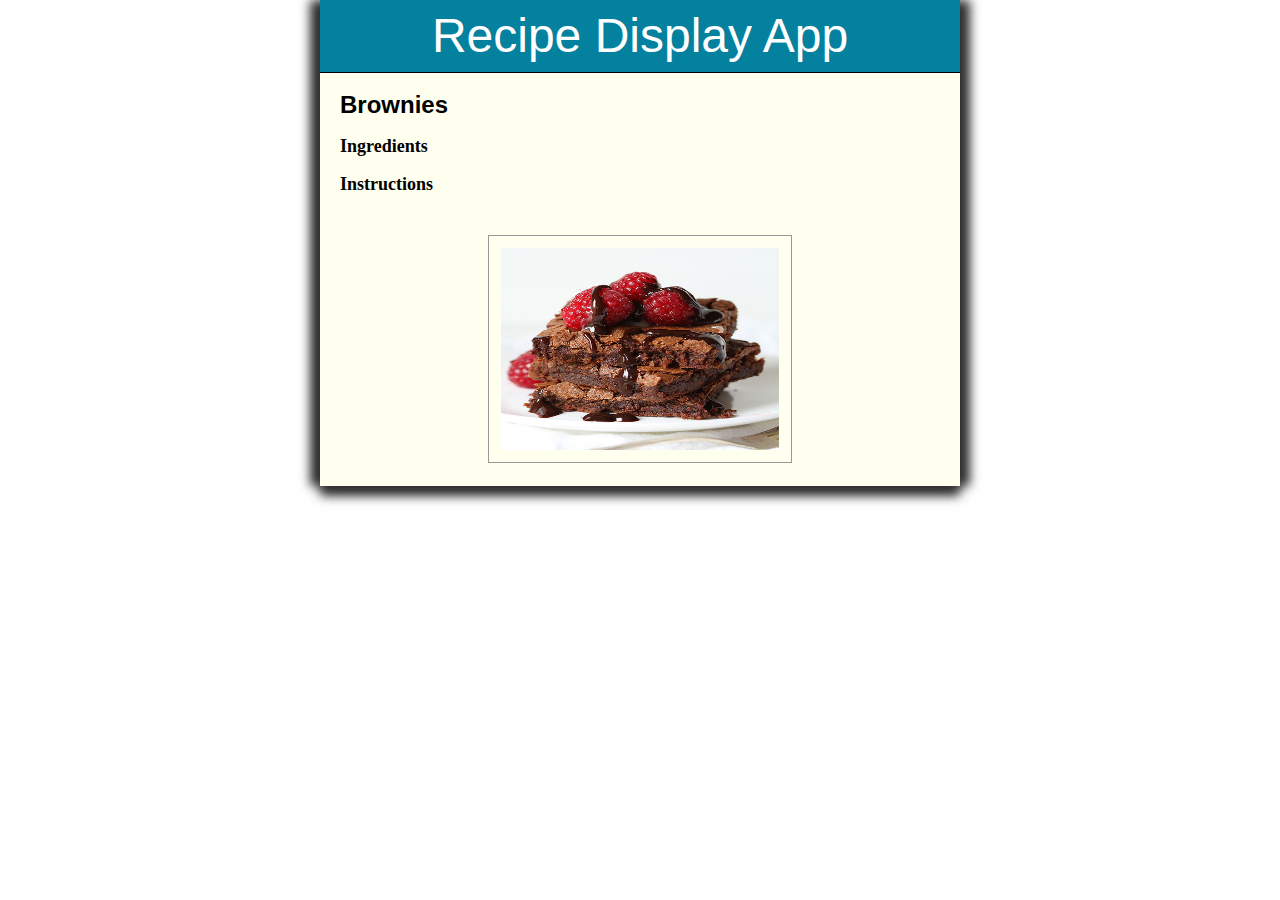
<file: Lesson7_Assignment/index.htm>
<!DOCTYPE html>
<html>
<head>
   <!--
      Project Name:  Recipe Display Application
      
      Author: Sophia Gallo
      
      Date:   April 6, 2016

      Filename: index.htm
   -->  
   <meta charset="utf-8" />
   <meta name="viewport" content="width=device-width,initial-scale=1.0">
   <title>Recipe Display Application</title>
   <link rel="stylesheet" href="styles.css" />
   <script src="modernizr.custom.05819.js"></script>
</head>

<body>
   <header>
      <h1>
         Recipe Display App
      </h1>
   </header>

   <article>
      <h2>Brownies</h2>
      <h3>Ingredients</h3>
      <ul class="ingr">
         <li>1 stick butter</li>
         <li>6-1/2 oz 70% dark chocolate</li>
         <li>1/4 t salt</li>
         <li>1/2 t vanilla</li>
         <li>1 c sugar</li>
         <li>2 eggs (at room temperature)</li>
         <li>1/2 c flour</li>
         <li>1 c broken walnuts (optional)</li>
      </ul>
      <h3>Instructions</h3>
      <div class="instr">
         <p>Preheat oven to 325.</p>
         <p>Melt together butter and dark chocolate. Allow to cool to room temperature.</p>
         <p>Mix in salt, vanilla, and sugar.</p>
         <p>Stir in eggs, one at a time.</p>
         <p>Add flour, then stir until almost combined.</p>
         <p>Add walnuts (if using), then stir once or twice.</p>
         <p>Butter and flour an 8 x 8 glass baking dish, then pour batter into dish and jiggle gently to distribute to corners.</p>
         <p>Bake on center rack for 35 minutes, or until a toothpick or sharp knife comes out sticky, with just a few crumbs but not wet.</p>
      </div>
      <br><br>
      <center><img src="brownie.jpg" alt="BrownieApplication" style="width:304px;height:228px;">
      </center>
   </article>

<script src="jquery-1.11.1.min.js"> </script>
<script src="script.js"> </script>

</body>
</html>
</file>
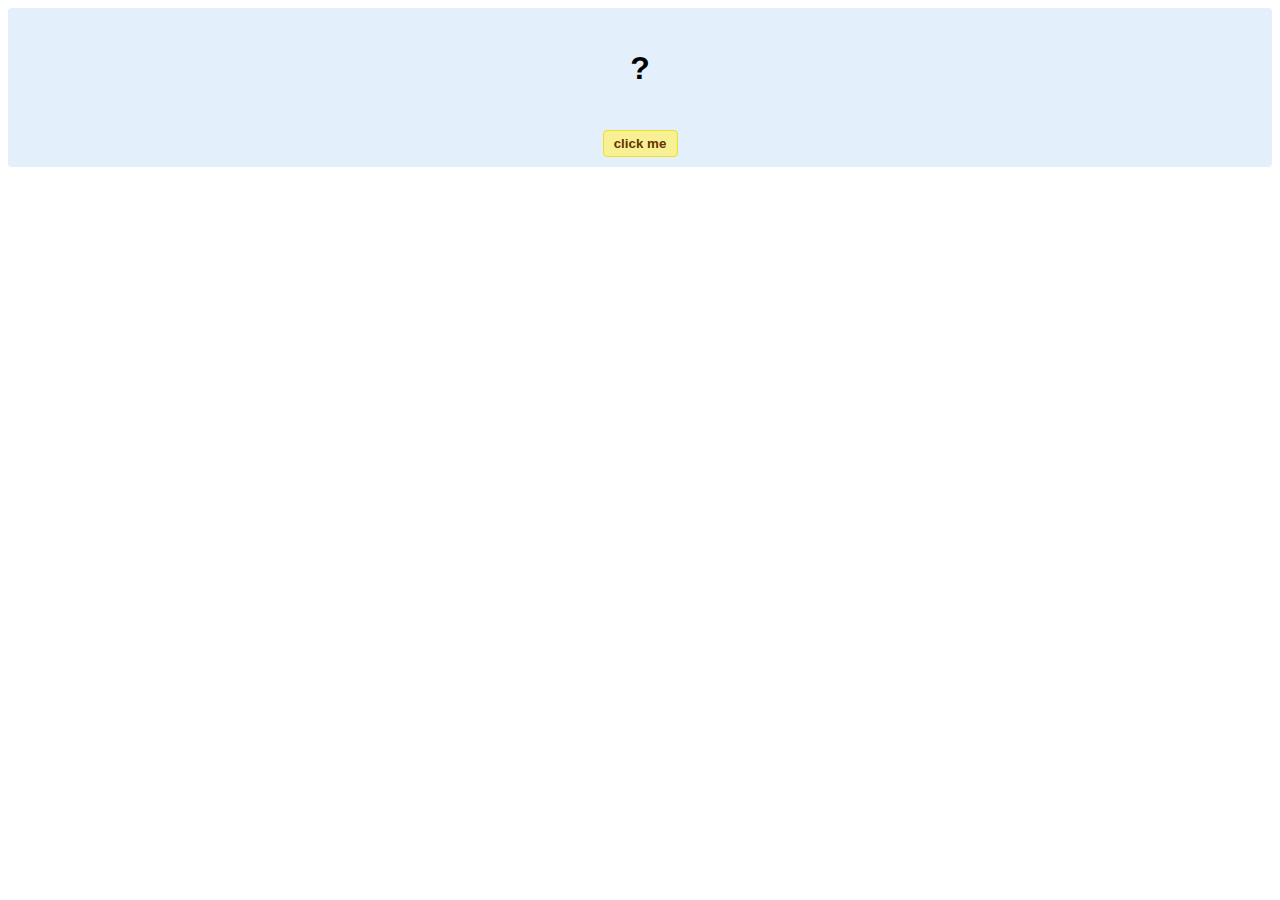
<file: hello-world.html>
<!DOCTYPE html>
<!-- HTML5 Hello world by kirupa - http://www.kirupa.com/html5/getting_your_feet_wet_html5_pg1.htm -->
<html lang="en-us">

<head>
<meta charset="utf-8">
<title>Hello...</title>
<style type="text/css">
#mainContent {
	font-family: Arial, Helvetica, sans-serif;
	font-size: xx-large;
	font-weight: bold;
	background-color: #E3F0FB;
	border-radius: 4px;
	padding: 10px;
	text-align: center;
}
.buttonStyle {
	border-radius: 4px;
	border: thin solid #F0E020;
	padding: 5px;
	background-color: #F8F094;
	font-family: "Segoe UI", Tahoma, Geneva, Verdana, sans-serif;
	font-weight: bold;
	color: #663300;
	width: 75px;
}

.buttonStyle:hover {
	border: thin solid #FFCC00;
	background-color: #FCF9D6;
	color: #996633;
	cursor: pointer;
}
.buttonStyle:active {
	border: thin solid #99CC00;
	background-color: #F5FFD2;
	color: #669900;
	cursor: pointer;
}

</style>
</head>

<body>
<div id="mainContent">
<p id="helloText">?</p>
<button id="clickButton" class="buttonStyle">click me</button>
</div>
<script> 
var myButton = document.getElementById("clickButton");
var myText = document.getElementById("helloText");

myButton.addEventListener('click', doSomething, false)

function doSomething() {
	myText.textContent = "hello, world!";
}
</script>

</body>
</html>
</file>
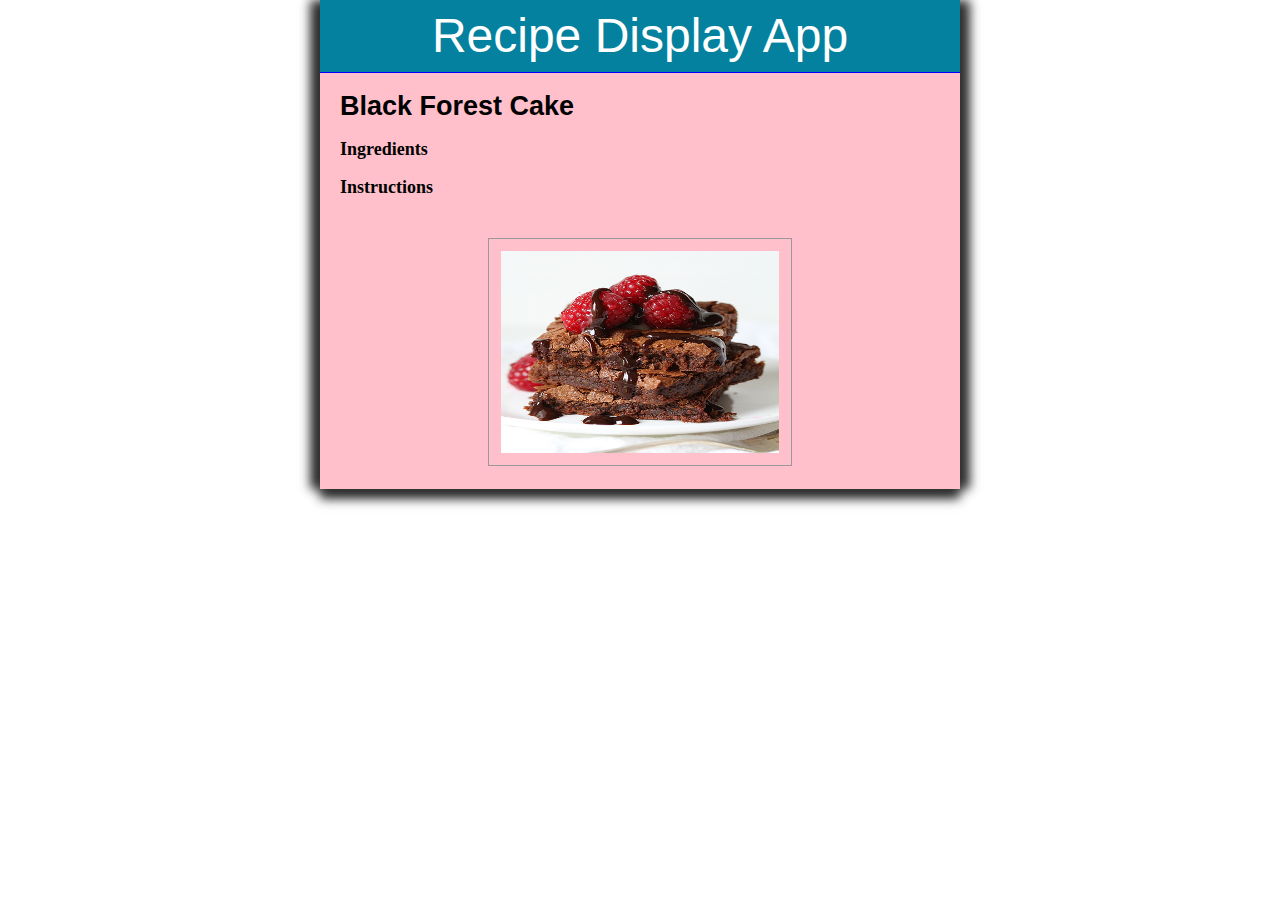
<file: Lesson7_MyRecipe/myRecipe.htm>
<!DOCTYPE html>
<html>
<head>
   <!--
      Project Name:  Recipe Display Application
      
      Author: Sophia Gallo
      
      Date:   April 6, 2016

      Filename: index.htm
   -->  
   <meta charset="utf-8" />
   <meta name="viewport" content="width=device-width,initial-scale=1.0">
   <title>Recipe Display Application</title>
   <link rel="stylesheet" href="styles.css" />
   <script src="modernizr.custom.05819.js"></script>
</head>

<body>
   <header>
      <h1>
         Recipe Display App
      </h1>
   </header>

   <article>
      <h2>Black Forest Cake</h2>
      <h3>Ingredients</h3>
      <ul class="ingr">
         <li>2 1/8 cups all-purpose flour</li>
         <li>2 cups white sugar</li>
         <li>3/4 cup unsweetened cocoa powder</li>
         <li>1 1/2 teaspoons baking powder</li>
         <li>3/4 teaspoon baking soda</li>
         <li>3/4 teaspoon salt</li>
         <li>3 eggs</li>
         <li>1 cup milk</li>
         <li>1/2 cup vegetable oil</li>
         <li>1 tablespoon vanilla extract</li>
         <li>1/4 cup cornstarch</li>
      </ul>
      <h3>Instructions</h3>
      <div class="instr">
         <p>Preheat oven to 350.</p>
         <p>Grease and flour two 9 inch, round cake pans; cover bottoms with waxed paper.</p>
         <p>In a large bowl, combine flour, 2 cups sugar, cocoa, baking powder, baking soda, and salt. Add eggs, milk, oil, and 1 tablespoon vanilla; beat until well blended. Pour batter into prepared pans.</p>
         <p>Bake for 35 minutes, or until wooden toothpick inserted in centers comes out clean. Cool layers in pans on wire racks 10 minutes. Loosen edges, and remove to racks to cool completely.</p>
      </div>
      <br><br>
      <center><img src="brownie.jpg" alt="BrownieApplication" style="width:304px;height:228px;">
      </center>
   </article>

<script src="jquery-1.11.1.min.js"> </script>
<script src="myRecipe.js"> </script>

</body>
</html>
</file>
<file: Lesson7_Assignment/styles.css>
/*    Project Name:  Recipe Display Application
      Filename: styles.css
*/

/* apply a natural box layout model to all elements */
* {
   -moz-box-sizing: border-box;
   -webkit-box-sizing: border-box;
   box-sizing: border-box;
}

/* reset rules */
html, body, div, span, applet, object, iframe,
h1, h2, h3, h4, h5, h6, p, blockquote, pre,
a, abbr, acronym, address, big, cite, code,
del, dfn, em, img, ins, kbd, q, s, samp,
small, strike, strong, sub, sup, tt, var,
b, u, i, center,
dl, dt, dd, ol, ul, li,
fieldset, form, label, legend,
table, caption, tbody, tfoot, thead, tr, th, td,
article, aside, canvas, details, embed, 
figure, figcaption, footer, header, hgroup, 
menu, nav, output, ruby, section, summary,
time, mark, audio, video {
   margin: 0;
   padding: 0;
   border: 0;
   font-size: 100%;
   font: inherit;
   vertical-align: baseline;
}

/* HTML5 display-role reset for older browsers */
article, aside, details, figcaption, figure, 
footer, header, hgroup, menu, nav, section {
   display: block;
}

body {
   line-height: 1;
   max-width: 640px;
   background: white;
   margin: 0 auto;
   font-family: Arial, Helvetica, sans-serif; 
   -webkit-box-shadow: 10px 0px 10px rgba(50, 50, 50, 1),
                       0px 10px 10px rgba(50, 50, 50, 1),
                       -10px 0px 10px rgba(50, 50, 50, 1);
   -moz-box-shadow:    10px 0px 10px rgba(50, 50, 50, 1),
                       0px 10px 10px rgba(50, 50, 50, 1),
                       -10px 0px 10px rgba(50, 50, 50, 1);
   box-shadow:         10px 0px 10px rgba(50, 50, 50, 1),
                       0px 10px 10px rgba(50, 50, 50, 1),
                       -10px 0px 10px rgba(50, 50, 50, 1);
}

ol, ul {
   list-style: none;
}

/* page header */
header {
   background: #04819E;
   width: 100%;
   color: #FFFFFF;
   font-size: 48px;
   text-align: center;
   line-height: 1.5em;
   border-bottom: 1px solid black;
}

/* main content */
article {
   width: 640px;
   text-align: left;
   background: ivory;
   padding: 20px;
}

h2 {
   font-weight: bold;
   font-size: 24px;
}

h3 {
   font-weight: bold;
   font-size: 18px;
   margin: 20px 0 10px 0;
   font-family: "times new roman", times, serif;
}

li, p {
   margin-bottom: 0.5em;
}

.ingr, .instr {
   display: none;
}

img {
 background:transparent;
    padding:12px;
    border:1px solid #999999;
}
</file>
<file: Lesson7_MyRecipe/styles.css>
/*    Project Name:  Recipe Display Application
      Filename: styles.css
*/

/* apply a natural box layout model to all elements */
* {
   -moz-box-sizing: border-box;
   -webkit-box-sizing: border-box;
   box-sizing: border-box;
}

/* reset rules */
html, body, div, span, applet, object, iframe,
h1, h2, h3, h4, h5, h6, p, blockquote, pre,
a, abbr, acronym, address, big, cite, code,
del, dfn, em, img, ins, kbd, q, s, samp,
small, strike, strong, sub, sup, tt, var,
b, u, i, center,
dl, dt, dd, ol, ul, li,
fieldset, form, label, legend,
table, caption, tbody, tfoot, thead, tr, th, td,
article, aside, canvas, details, embed, 
figure, figcaption, footer, header, hgroup, 
menu, nav, output, ruby, section, summary,
time, mark, audio, video {
   margin: 0;
   padding: 0;
   border: 0;
   font-size: 100%;
   font: inherit;
   vertical-align: baseline;
}

/* HTML5 display-role reset for older browsers */
article, aside, details, figcaption, figure, 
footer, header, hgroup, menu, nav, section {
   display: block;
}

body {
   line-height: 1;
   max-width: 640px;
   background: white;
   margin: 0 auto;
   font-family: Arial, Helvetica, sans-serif; 
   -webkit-box-shadow: 10px 0px 10px rgba(50, 50, 50, 1),
                       0px 10px 10px rgba(50, 50, 50, 1),
                       -10px 0px 10px rgba(50, 50, 50, 1);
   -moz-box-shadow:    10px 0px 10px rgba(50, 50, 50, 1),
                       0px 10px 10px rgba(50, 50, 50, 1),
                       -10px 0px 10px rgba(50, 50, 50, 1);
   box-shadow:         10px 0px 10px rgba(50, 50, 50, 1),
                       0px 10px 10px rgba(50, 50, 50, 1),
                       -10px 0px 10px rgba(50, 50, 50, 1);
}

ol, ul {
   list-style: none;
}

/* page header */
header {
   background: #04819E;
   width: 100%;
   color: #FFFFFF;
   font-size: 48px;
   text-align: center;
   line-height: 1.5em;
   border-bottom: 1px solid blue;
}

/* main content */
article {
   width: 640px;
   text-align: left;
   background: pink;
   padding: 20px;
}

h2 {
   font-weight: bold;
   font-size: 27px;
}

h3 {
   font-weight: bold;
   font-size: 18px;
   margin: 20px 0 10px 0;
   font-family: "times new roman", times, serif;
}

li, p {
   margin-bottom: 0.5em;
}

.ingr, .instr {
   display: none;
}

img {
 background:transparent;
    padding:12px;
    border:1px solid #999999;
}
</file>
